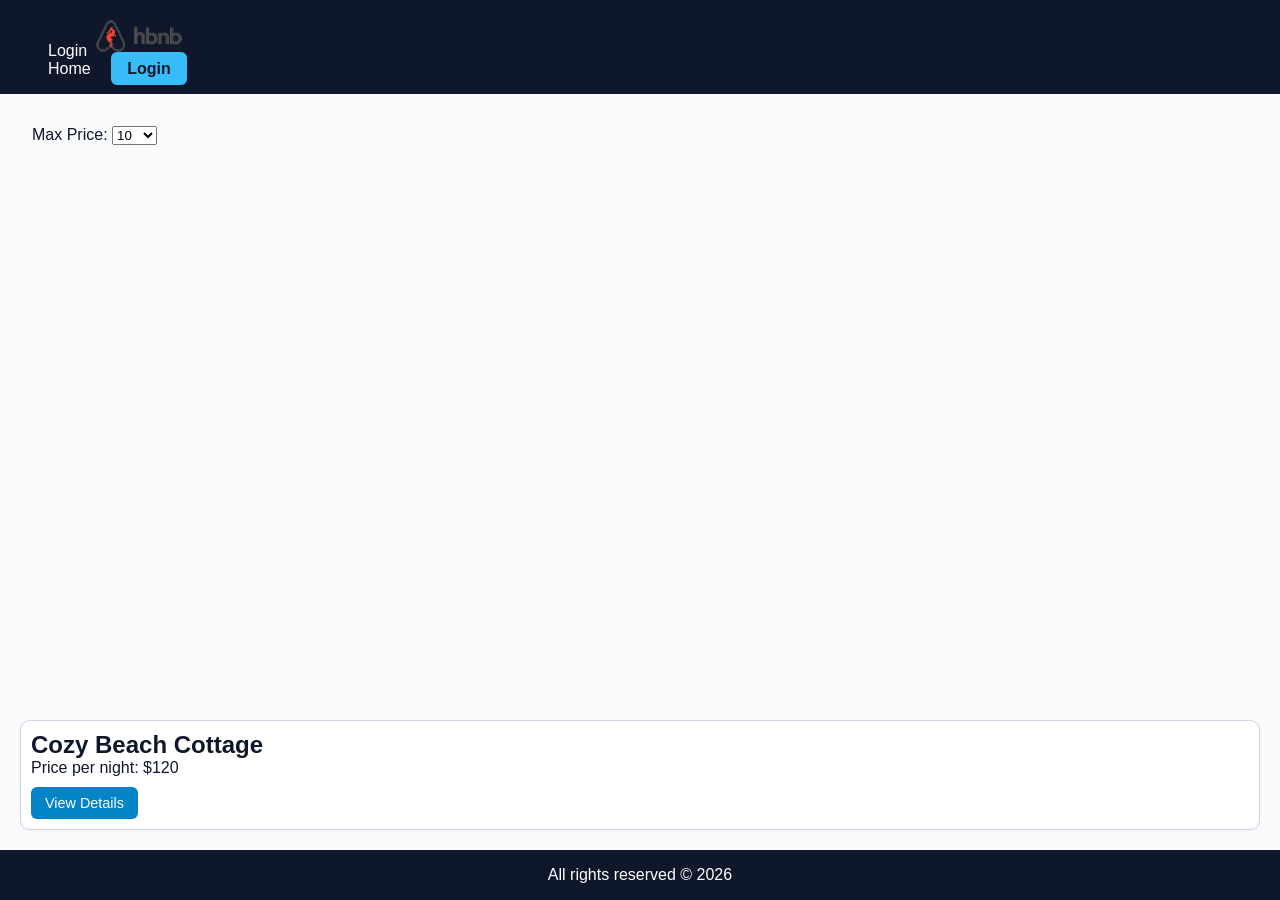
<file: part4/index.html>
<!DOCTYPE html>
<html lang="en">
<head>
    <meta charset="UTF-8">
    <meta name="viewport" content="width=device-width, initial-scale=1.0">
    <title>List of Places</title>
    <link rel="icon" href="images/icone.png" type="image/png">
    <link rel="stylesheet" href="styles.css">
</head>
<body>
    <header>
        <nav>
            <a href="login.html" id="login-link">Login</a>
        <img src="images/logo.png" alt="HBnB Logo" class="logo">
        <nav>
            <a href="index.html">Home</a>
            <a href="login.html" id="login-link" class="login-button">Login</a>
        </nav>
    </header>
    <main>
        <section id="filter">
            <label for="price-filter">Max Price:</label>
            <select id="price-filter">
                <option value="10">10</option>
                <option value="50">50</option>
                <option value="100">100</option>
                <option value="All">All</option>
            </select>
        </section>
        <section id="places-list">
            <!-- List of places will be populated dynamically -->
        </section>
    </main>
                
            </select>
        </section>
        <section id="places-list" class="places-list">
            <article class="place-card">
                <h2>Cozy Beach Cottage</h2>
                <p>Price per night: $120</p>
                <a href="place.html" class="details-button">View Details</a>
            </article>
            
        </section>
    </main>
  
    <footer>
        <p>All rights reserved &copy; 2026</p>
    </footer>
  
    <script src="scripts.js"></script>
</body>
</html>
</file>
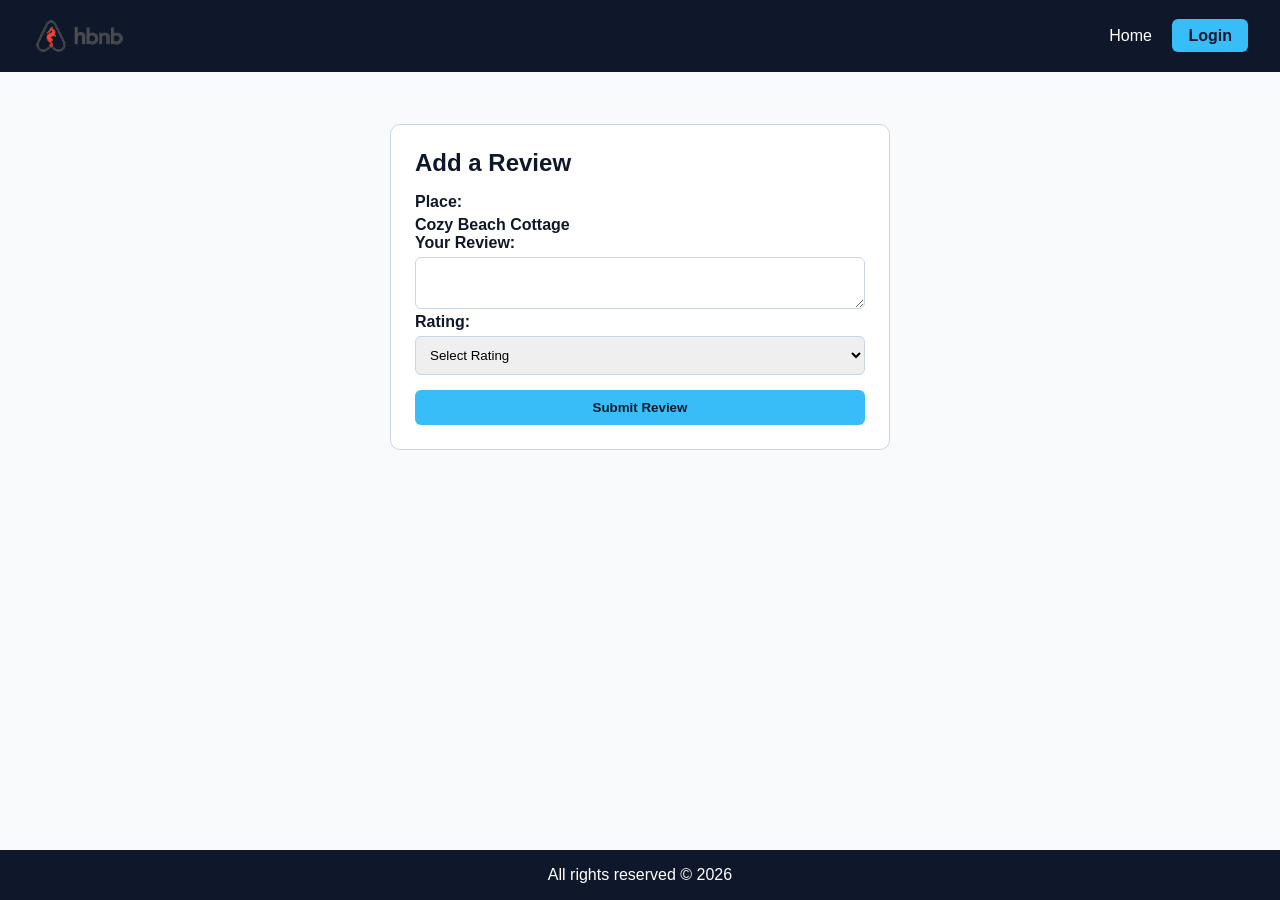
<file: part4/add_review.html>
<!DOCTYPE html>
<html lang="en">
<head>
    <meta charset="UTF-8">
    <meta name="viewport" content="width=device-width, initial-scale=1.0">
    <title>Add Review</title>
    <link rel="icon" href="images/icon.png" type="image/png">
    <link rel="stylesheet" href="styles.css">
</head>
<body>
  <header>
        <img src="images/logo.png" alt="HBnB logo" class="logo">
        <nav>
            <a href="index.html">Home</a>
            <a href="login.html" id="login-link" class="login-button">Login</a>
        </nav>
    </header>
    <main>
        <form id="review-form" class="form">
            <h2>Add a Review</h2>
<label for="place-name">Place:</label>
            <p id="place-name"><strong>Cozy Beach Cottage</strong></p>

            <label for="review">Your Review:</label>
            <textarea id="review" name="review" required></textarea>

            <label for="rating">Rating:</label>
            <select id="rating" name="rating" required>
               
                <option value="">Select Rating</option>
                <option value="1">1 - Poor</option>
                <option value="2">2 - Fair</option>
                <option value="3">3 - Good</option>
                <option value="4">4 - Very Good</option>
                <option value="5">5 - Excellent</option>
            </select>
           <button type="submit" class="login-button" style="margin-top: 15px;">Submit Review</button>
        </form>
    </main>
  
    <footer>
        <p>All rights reserved &copy; 2026</p>
    </footer>
  
    <script src="scripts.js"></script>
</body>
</html>
</file>
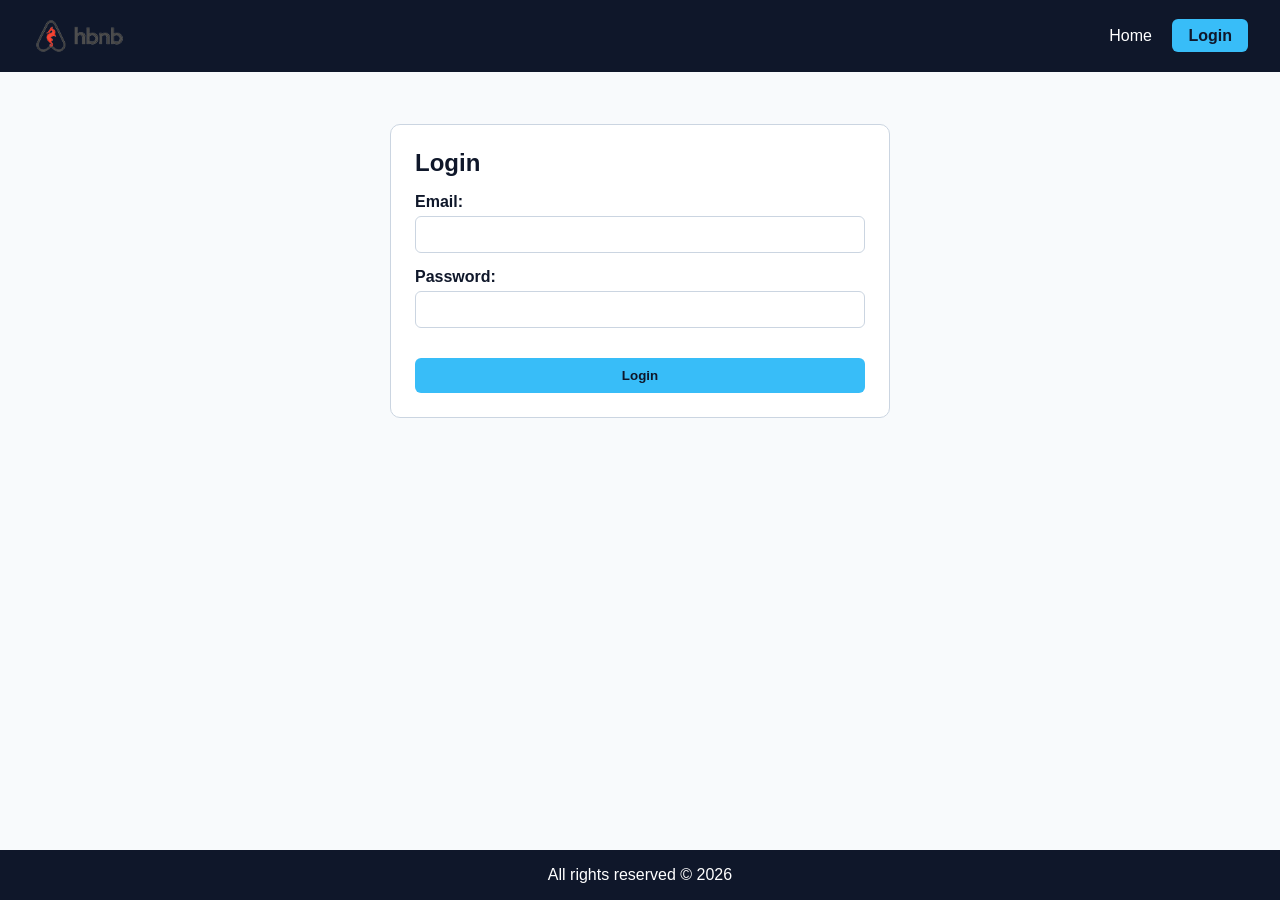
<file: part4/login.html>
<!DOCTYPE html>
<html lang="en">
<head>
    <meta charset="UTF-8">
    <meta name="viewport" content="width=device-width, initial-scale=1.0">
    <title>Login</title>
    <link rel="icon" href="images/icon.png" type="image/png">
    <link rel="stylesheet" href="styles.css">
</head>
<body>
    <header>
        <img src="images/logo.png" alt="HBnB logo" class="logo">
        <nav>
            <a href="index.html">Home</a>
            <a href="login.html" id="login-link" class="login-button">Login</a>
        </nav>
    </header>

    <main>
        <form id="login-form" class="form">
            <h2>Login</h2>
            <div class="group">
                <label for="email">Email:</label>
                <input type="email" id="email" name="email" required>
            </div>
            <div class="group">
                <label for="password">Password:</label>
                <input type="password" id="password" name="password" required>
            </div>
            <button type="submit" class="login-button" style="margin-top: 15px;">Login</button>
        </form>
    </main>

    <footer>
        <p>All rights reserved &copy; 2026</p>
    </footer>

    <script src="scripts.js"></script>
</body>
</html>
</file>
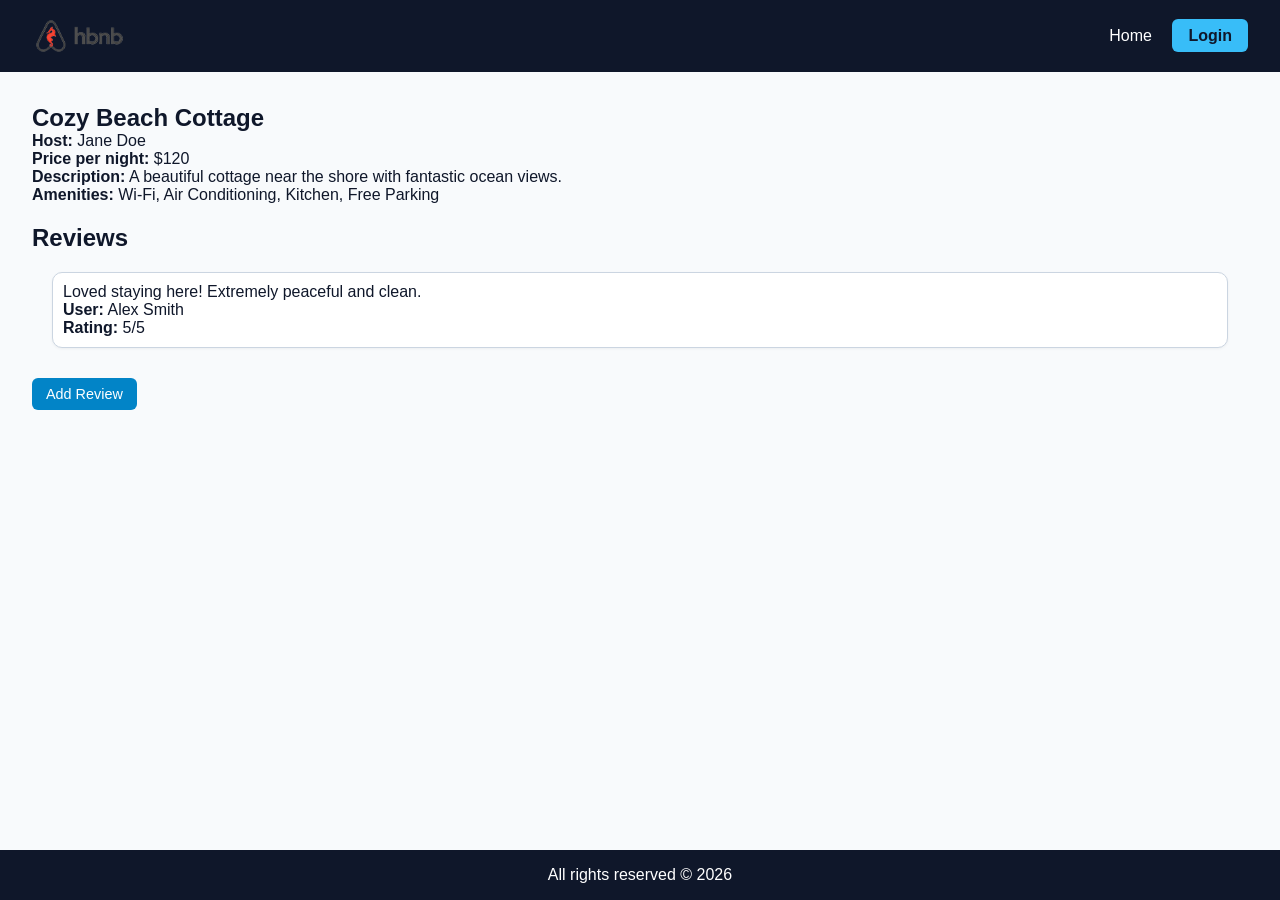
<file: part4/place.html>
<!DOCTYPE html>
<html lang="en">
<head>
    <meta charset="UTF-8">
    <meta name="viewport" content="width=device-width, initial-scale=1.0">
    <title>Place Details</title>
    <link rel="icon" href="images/icon.png" type="image/png">
    <link rel="stylesheet" href="styles.css">
</head>
<body>
    <header>
        <img src="images/logo.png" alt="HBnB logo" class="logo">
        <nav>
            <a href="index.html">Home</a>
            <a href="login.html" id="login-link" class="login-button">Login</a>
        </nav>
    </header>

    <main>
        <section id="place-details" class="place-details">
            <div class="place-info">
                <h1>Cozy Beach Cottage</h1>
                <p><strong>Host:</strong> Jane Doe</p>
                <p><strong>Price per night:</strong> $120</p>
                <p><strong>Description:</strong> A beautiful cottage near the shore with fantastic ocean views.</p>
                <p><strong>Amenities:</strong> Wi-Fi, Air Conditioning, Kitchen, Free Parking</p>
            </div>
        </section>

        <section id="reviews">
            <h2>Reviews</h2>
            <article class="review-card">
                <p>Loved staying here! Extremely peaceful and clean.</p>
                <p><strong>User:</strong> Alex Smith</p>
                <p><strong>Rating:</strong> 5/5</p>
            </article>
        </section>

        <section id="add-review">
            <a href="add_review.html" class="details-button">Add Review</a>
        </section>
    </main>

    <footer>
        <p>All rights reserved &copy; 2026</p>
    </footer>

    <script src="scripts.js"></script>
</body>
</html>
</file>
<file: part4/styles.css>
* {
    box-sizing: border-box;
    margin: 0;
    padding: 0;
    font-family: Arial, sans-serif;
}

body {
    background-color: #f8fafc;
    color: #0f172a;
    display: flex;
    flex-direction: column;
    min-height: 100vh;
}

header {
    background-color: #0f172a;
    color: #ffffff;
    padding: 1rem 2rem;
    display: flex;
    justify-content: space-between;
    align-items: center;
}

.logo {
    height: 40px;
    width: auto;
}

nav a {
    color: #ffffff;
    text-decoration: none;
    margin-left: 1rem;
    font-weight: 500;
}

.login-button {
    background-color: #38bdf8;
    color: #0f172a;
    padding: 0.5rem 1rem;
    border-radius: 6px;
    text-decoration: none;
    font-weight: bold;
    transition: background-color 0.2s ease;
}

.login-button:hover {
    background-color: #0284c7;
    color: #ffffff;
}

main {
    padding: 2rem;
    flex: 1;
}

.place-card, .review-card {
    margin: 20px;
    padding: 10px;
    border: 1px solid #cbd5e1;
    border-radius: 10px;
    background-color: #ffffff;
    box-shadow: 0 1px 3px rgba(0, 0, 0, 0.05);
}

.details-button {
    display: inline-block;
    background-color: #0284c7;
    color: #ffffff;
    padding: 8px 14px;
    border-radius: 6px;
    text-decoration: none;
    margin-top: 10px;
    font-size: 0.9rem;
}

.details-button:hover {
    background-color: #0369a1;
}

.place-details, .place-info {
    margin-bottom: 20px;
}

.add-review, .form {
    max-width: 500px;
    margin: 20px auto;
    background-color: #ffffff;
    padding: 1.5rem;
    border-radius: 10px;
    border: 1px solid #cbd5e1;
}

.form h2 {
    margin-bottom: 1rem;
    color: #0f172a;
}

.form .group {
    margin-bottom: 15px;
}

.form label {
    display: block;
    margin-bottom: 5px;
    font-weight: 600;
}

.form input, .form textarea, .form select {
    width: 100%;
    padding: 10px;
    border: 1px solid #cbd5e1;
    border-radius: 6px;
    outline: none;
}

.form input:focus, .form textarea:focus, .form select:focus {
    border-color: #38bdf8;
}

button[type="submit"] {
    background-color: #38bdf8;
    color: #0f172a;
    border: none;
    padding: 10px 16px;
    border-radius: 6px;
    font-weight: bold;
    cursor: pointer;
    width: 100%;
    transition: background-color 0.2s ease;
}

button[type="submit"]:hover {
    background-color: #0284c7;
    color: #ffffff;
}

footer {
    background-color: #0f172a;
    color: #ffffff;
    text-align: center;
    padding: 1rem;
    margin-top: auto;
}
</file>
